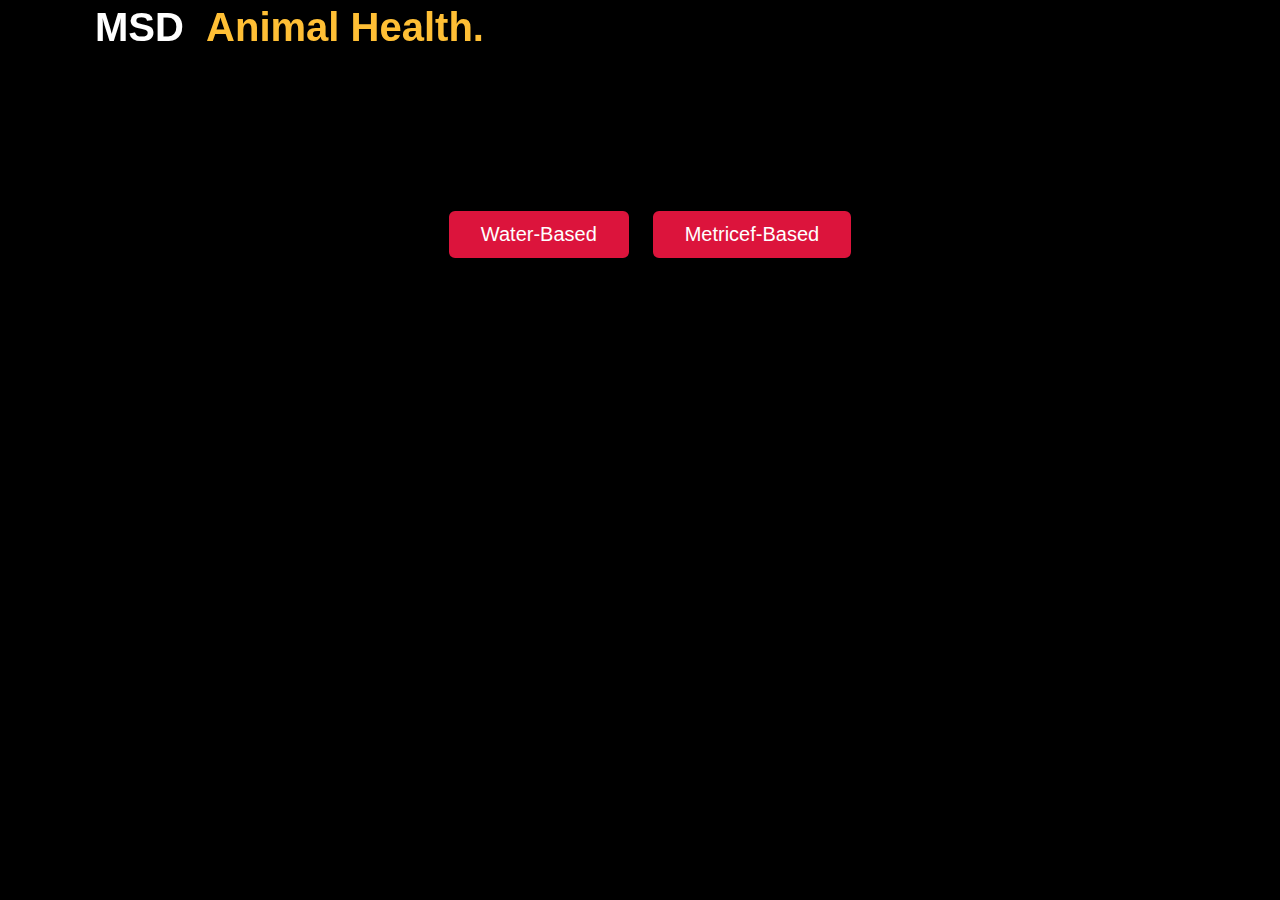
<file: index.html>
<!DOCTYPE html>

<head>
<title>MSD Animal Health Website</title>

<!--<meta name="viewport" content="width=device-width, initial-scale=1">-->
<link rel="stylesheet" href="https://maxcdn.bootstrapcdn.com/font-awesome/4.7.0/css/font-awesome.min.css">
<link rel="stylesheet" href="css\style1.css">

</head>

<body>

<div class="main-panel">
	<div class="container" id="navbar1">
    <nav id="navbar">
    <div class="width-33 logo">MSD<span class="span-col">&nbsp&nbspAnimal Health.</span>
    </div> </nav>
<br>
<br>
<br><br><br><br><br><br><br>
     <div class="btn-container">
    <a href="videos\Intra Utreine_water based_Done.mp4"  class="btn contact-btn">Water-Based</a>
    <a href="videos\Metricef_Done.mp4"  class="btn contact-btn">Metricef-Based</a>
</div>
</div>

	
</body>
</html>
</file>
